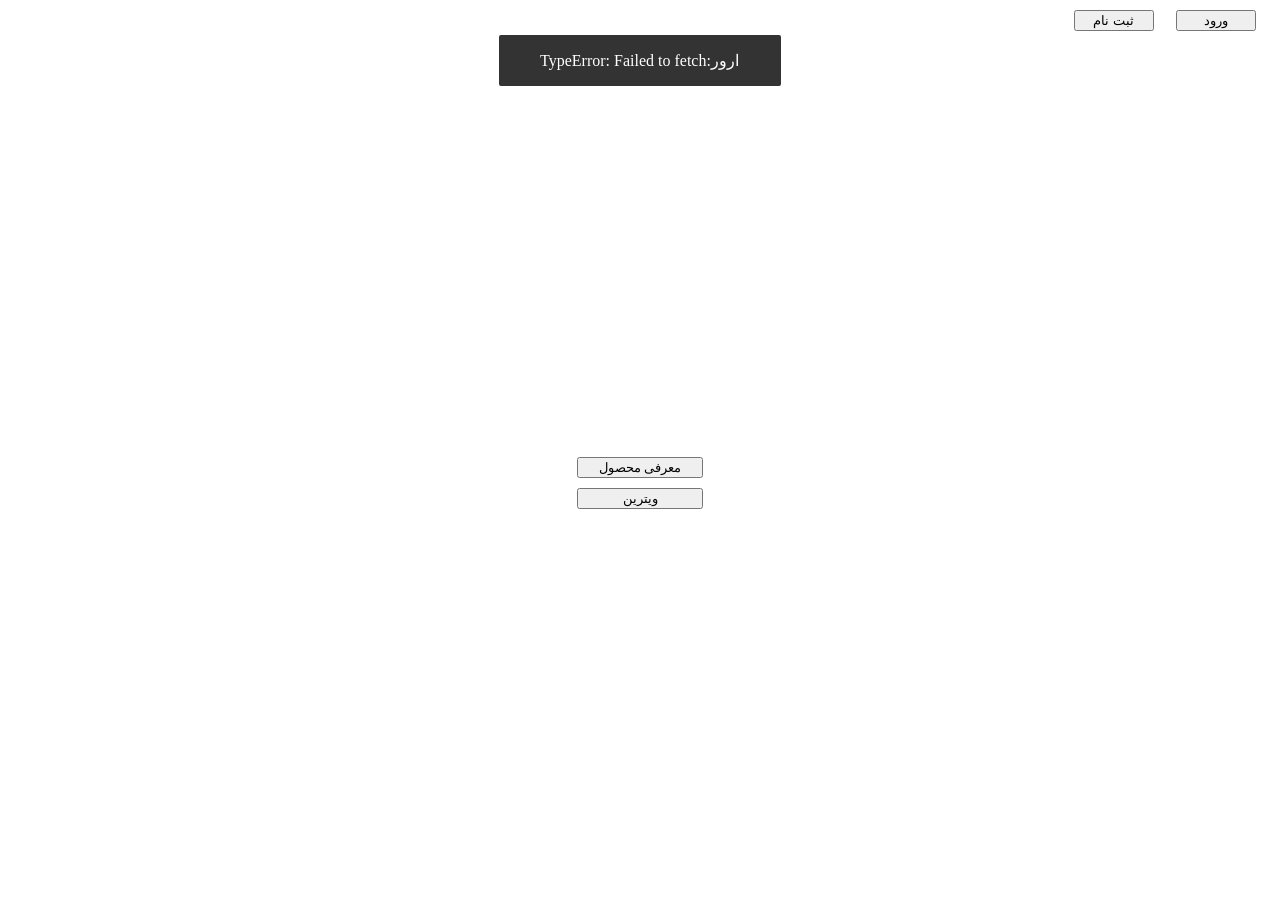
<file: index.html>
<!DOCTYPE html>
<html>
    <head>
	    <meta charset="UTF-8">
        <link rel="manifest" href="manifest.json">
        <link rel="stylesheet" href="style.css">
        <title>ProductShowcase</title>
	    <meta name="viewport" content="width=device-width, initial-scale=1.0">
    </head>
    
    <body>
        <script src="main.js"></script>

	    <div id="snackbar">this is test</div>
        <div id="authModal" class="modal">
            <div class="modal-content">
                <h3>نیاز به احراز هویت</h3>

                <p>
                    برای دسترسی به این بخش نخست باید 
                    <a href="signup.html">ثبت نام کنید</a>
                    یا اگر حساب دارید
                    <a href="login.html">وارد حسابتان بشید</a>
                </p>
                <button onclick="closeModal()">بستن</button>
            </div>
        </div>

        <div id="selectionPage">
            <h2 id="welcome"></h2>
            <button id="buttonLogin" class="firstButton" onclick="location.href='login.html'">ورود</button>
            <button id="buttonSignUp" class="firstButton" onclick="location.href='signup.html'">ثبت نام</button>
            <button id="introductionButton" class="firstButton" onclick="showCreateIntroduction()">معرفی محصول</button>
            <button id="showcaseButton" class="firstButton" onclick="showShowcase()">ویترین</button>
        </div>

        <script>checkAuth()</script>

        <div id="createIntroduction">
            <div id="editActionButtons">
                <button id="canselButton" onclick="canselIntroduction()">لغو</button>
                <button id="saveButton" onclick="saveIntroduction()">ذخیره</button>
            </div>

            <label>نام محصول</label><br>
            <input type="text" id="title" placeholder="نام محصول را وارد کنید"><br>

            <label>افزودن ویژگی</label><br>
            <input type="text" id="featuresInput" placeholder="ویژگی های محصول را بگویید">
            <button onclick="addFeature()">افزودن</button><br>

            <ul id="featuresIntroduction"></ul>

            <label>توضیح</label><br>
            <textarea rows="30" cols="100" id="explanation" placeholder="درباره محضول تان توضیح دهید"></textarea><br>

            <input type="file" accept="image/*" id="imageInput">
            <label for="imageInput" id="imagesLabel" onclick="createImageIntroduction()">تصاویر تان را وارد کنید</label>

            <div id="imagesIntroduction"></div>
        </div>

        <div id="showcase">
            <button class="backOfPage" onclick="hideShowcase()">برگشت</button>
        </div>

    </body>
</html>
</file>
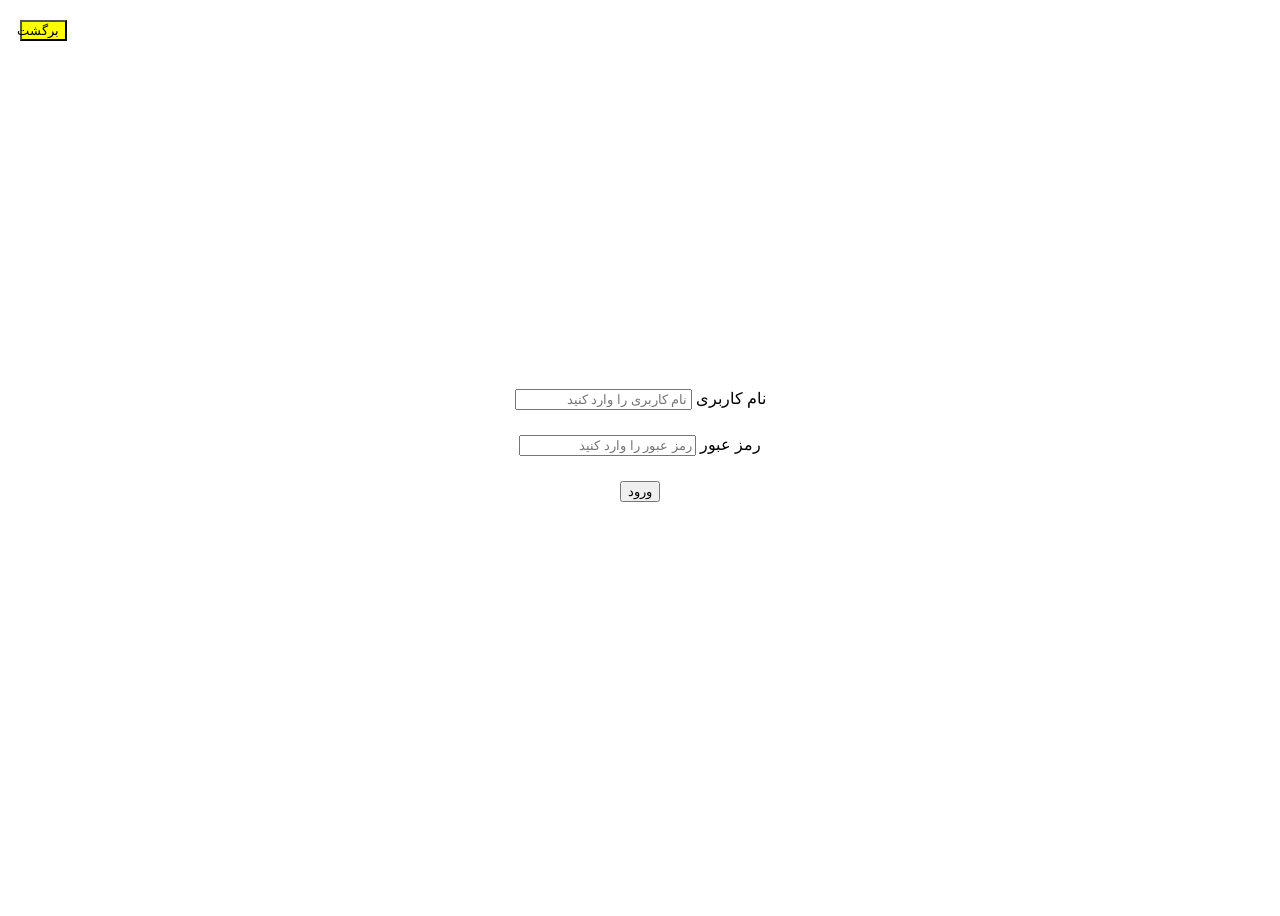
<file: login.html>
<!DOCTYPE html>
<html>
    <head>
        <meta name="viewport" content="width=device-width, initial-scale=1.0">
        <meta charset="UTF-8">
        <title>login</title>
        <link rel="stylesheet" href="style.css">
    </head>

    <body>
        <script src="main.js"></script>
        <div id="snackbar">this is test</div>
        <button class="backOfPage" onclick="backToIndexHTML()">برگشت</button>
        <form id="login">
            <div>
                <label for="loginUsernameInput">نام کاربری</label>
                <input type="text" name="username" required placeholder="نام کاربری را وارد کنید" id="loginUsernameInput">
            </div>

            <div>
                <label for="loginPasswordInput">رمز عبور</label>
                <input type="password" required placeholder="رمز عبور را وارد کنید" id="loginPasswordInput">
            </div>

            <button type="submit" id="sendLoginInformation" onclick="login()">ورود</button>
        </form>
    </body>
</html>
</file>
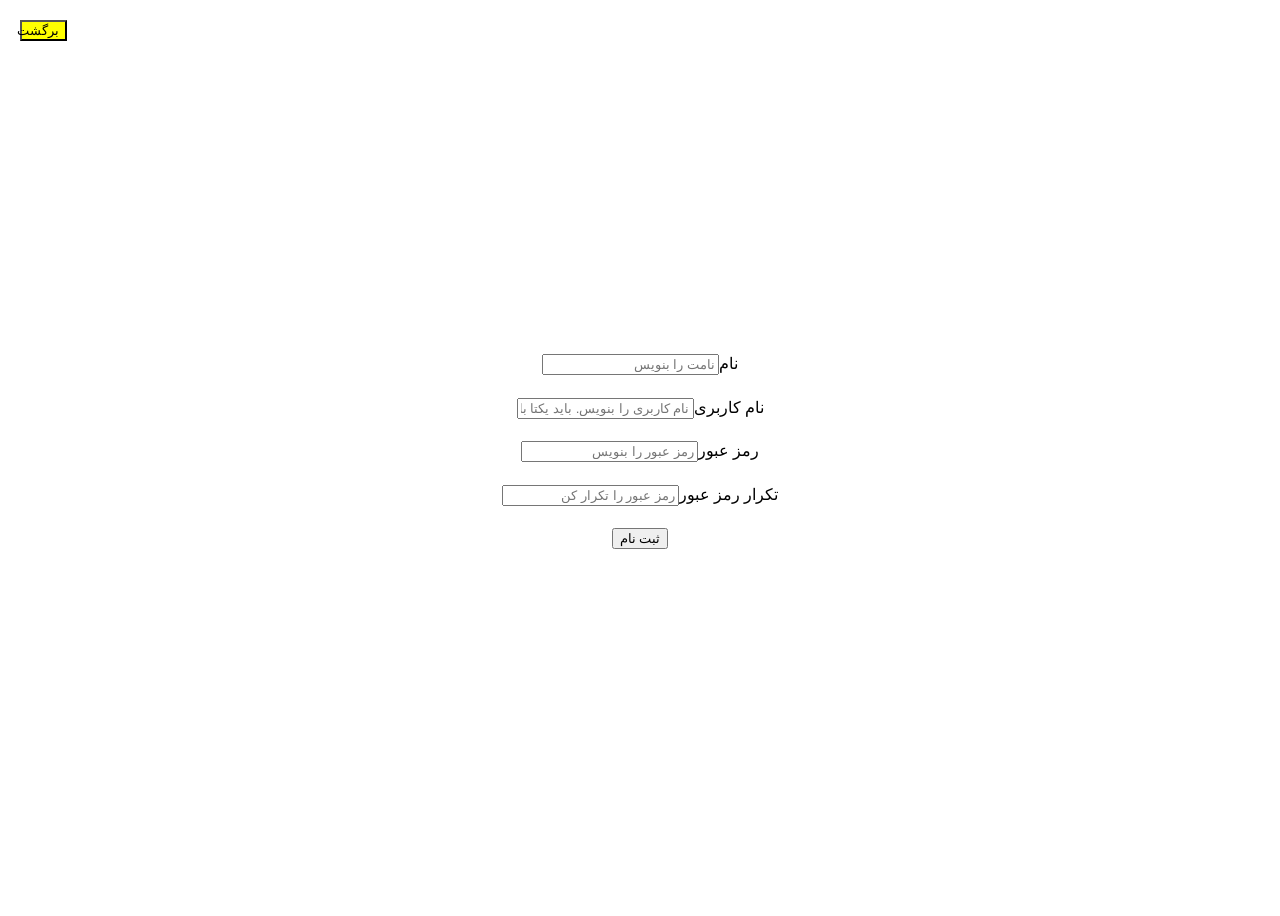
<file: signup.html>
<!DOCTYPE html>

<html>
    <head>
        <meta name="viewport" content="width=device-width, initial-scale=1.0">
        <meta charset="UTF-8">
        <title>sign Up</title>
        <link rel="stylesheet" href="style.css">
    </head>

    <body>
        <Script src="main.js"></Script>

        <button class="backOfPage" onclick="backToIndexHTML()">برگشت</button>

        <form id="signUp">
            <div>
                <label for="signUpFullNameInput">نام</label>
                <input type="text" name="fullName" required placeholder="نامت را بنویس" id="signUpFullNameInput">
            </div>

            <div>
                <label for="signUpUsernameInput">نام کاربری</label>
                <input type="text" name="username" required placeholder="نام کاربری را بنویس. باید یکتا باشد!" id="signUpUsernameInput">
            </div>

            <div>
                <label for="signUpPasswordInput">رمز عبور</label>
                <input type="password" name="password" required placeholder="رمز عبور را بنویس" id="signUpPasswordInput">
            </div>

            <div>
                <label for="signUpConfirmPasswordInput">تکرار رمز عبور</label>
                <input type="password" name="confirmPassword" required placeholder="رمز عبور را تکرار کن" id="signUpConfirmPasswordInput">
            </div>

            <button type="submit" id="sendSignUpInterformation" onclick="signUp()">ثبت نام</button>

        </form>
    </body>
</html>
</file>
<file: style.css>
body {text-align: center; direction: rtl;}

#snackbar {
    visibility: hidden;
    transform: translateX(-50%);
    min-width: 250px;
    background: #333;
    color: #fff;
    border-radius: 2px;
    padding: 16px;
    position: fixed;
    left: 50%;
    top: 35px;
    z-index: 9999;
}

#snackbar.show {
    visibility: visible;
    animation: fadein 0.5s, fadeout 0.5s 2.5s;
}

@keyframes fadein {
    from {top: 0; opacity: 0;}
    to {top: 35px; opacity: 1;}
}

@keyframes fadeout {
    from {top: 35px; opacity: 1;}
    to {top: 0; opacity: 0;}
}

.modal {
    display: none;
    position: fixed;
    z-index: 999999;
    left: 0;
    top: 0;
    width: 100%;
    height: 100%;
    background-color: rgba(0, 0, 0, 0.6);
    backdrop-filter: blur(4px);
    justify-content: center;
    align-items: center;
}

.modal.show {
    display: flex;
}

.modal-content {
    background: white;
    padding: 40px;
    border-radius: 16px;
    max-width: 450px;
    width: 90%;
    box-shadow: 0 20px 60px rgba(0, 0, 0, 0.3);
}

.modal-content h3 {
    color: #e74c3c;
}

#signUp > * {
    margin-bottom: 1%;
}

#signUp > div {
    display: flex;
}

#signUp label {
    flex-shrink: 0;
}

#signUp input {
    flex: 1;
}

#signUp {
    display: flex;
    flex-direction: column;
    justify-content: center;
    align-items: center;
    height: 100vh;
    gap: 10px;
}

#buttonSignUp {
    position: fixed;
    transform: translateX(50%);
    right: 13%;
    top: 10px;
    width: 10%;
    max-width: 80px;
    min-width: 50px;
    max-height: 21px;
}

#login {
    display: flex;
    flex-direction: column;
    justify-content: center;
    align-items: center;
    height: 100vh;
}

#login > * {
    margin-bottom: 2%;
}

#buttonLogin {
    position: fixed;
    transform: translateX(50%);
    right: 5%;
    top: 10px;
    width: 10%;
    max-width: 80px;
    min-width: 50px;
    max-height: 21px;
}

#editActionButtons {
    position: fixed;
    text-align: right;
    margin-top: 20px;
    margin-right: 20px;
}

#saveButton {
    background-color: rgb(0, 221, 0);
}

#canselButton {
    background-color: red;
}

#selectionPage {
    display: flex;
    flex-direction: column;
    justify-content: center;
    align-items: center;
    height: 100vh;
    gap: 10px;}

.firstButton {width: 10%;}

#createIntroduction {display: none;}

#createIntroduction > * {
    margin-bottom: 50px;
}

#featuresInput {margin-right: 50px;}

#imageInput {display: none;}

#imagesLabel {
    background-color: gray;
    color: white;
    padding: 10px 20px;
    border: 2px solid black;
    border-radius: 8px;
    cursor: pointer;
}


#imagesIntroduction > * {
    margin: 20px;
}

ul {list-style-position: inside;}

#featuresIntroduction {
    list-style: none;
    padding: 0;
}

#featuresIntroduction li::before {
    content: "× ";
    color: red;
    font-weight: bold;
}

#productUl {
    position: relative;
    left: 30px;
}

#showcase {
    display: none;
    justify-items: center;
    margin-top: 70px;
    div {
        border: 1px solid black;
        max-width: 300px;
    }
    button {background-color: yellow;}
}

#showcase.show {
    display: grid;
    grid-template-columns: 1fr 1fr 1fr;
    gap: 20px;
}

#showcase.noProduct {
    display: flex;
}

.backOfPage {
    background-color: yellow;

    position: fixed;
    top: 20px;
    left: 20px;

    width: 47px;
    height: 21px;
}

@media screen and (max-width: 600px) {
    #saveButton {
        width: 5vh;
        margin-left: 40%;
    }
    #canselButton {
        width: 5vh;
    }

    #buttonSignUp {
        font-size: 10px;
        right: 30%;
    }

    #buttonLogin {
        font-size: 10px;
        right: 13%;
    }

    .firstButton {
        width: 30%;
        min-width: 90px;
    }

    #title {
        font-size: 0.7rem;
        width: 30%;
        min-width: 124px;
    }

    #featuresInput { 
        font-size: 0.7rem;
        width: 30%;
        min-width: 124px;
    }

    #explanation {
        width: 90%;
    }

    #imagesLabel {
        display: inline-block;
        width: 20%;
        min-width: 150px;
    }

    #createIntroduction > * {
        margin-bottom: 5%;
    }

    #imagesIntroduction > * {
        width: 30%;
    }

    #showcase {
        gap: 5%;
        div {
            width: 80%;
        }
    }
}

@media screen and (max-width: 400px) {
    #buttonSignUp {
        right: 35%;
    }

    #buttonLogin {
        right: 13%;
    }
}
</file>
